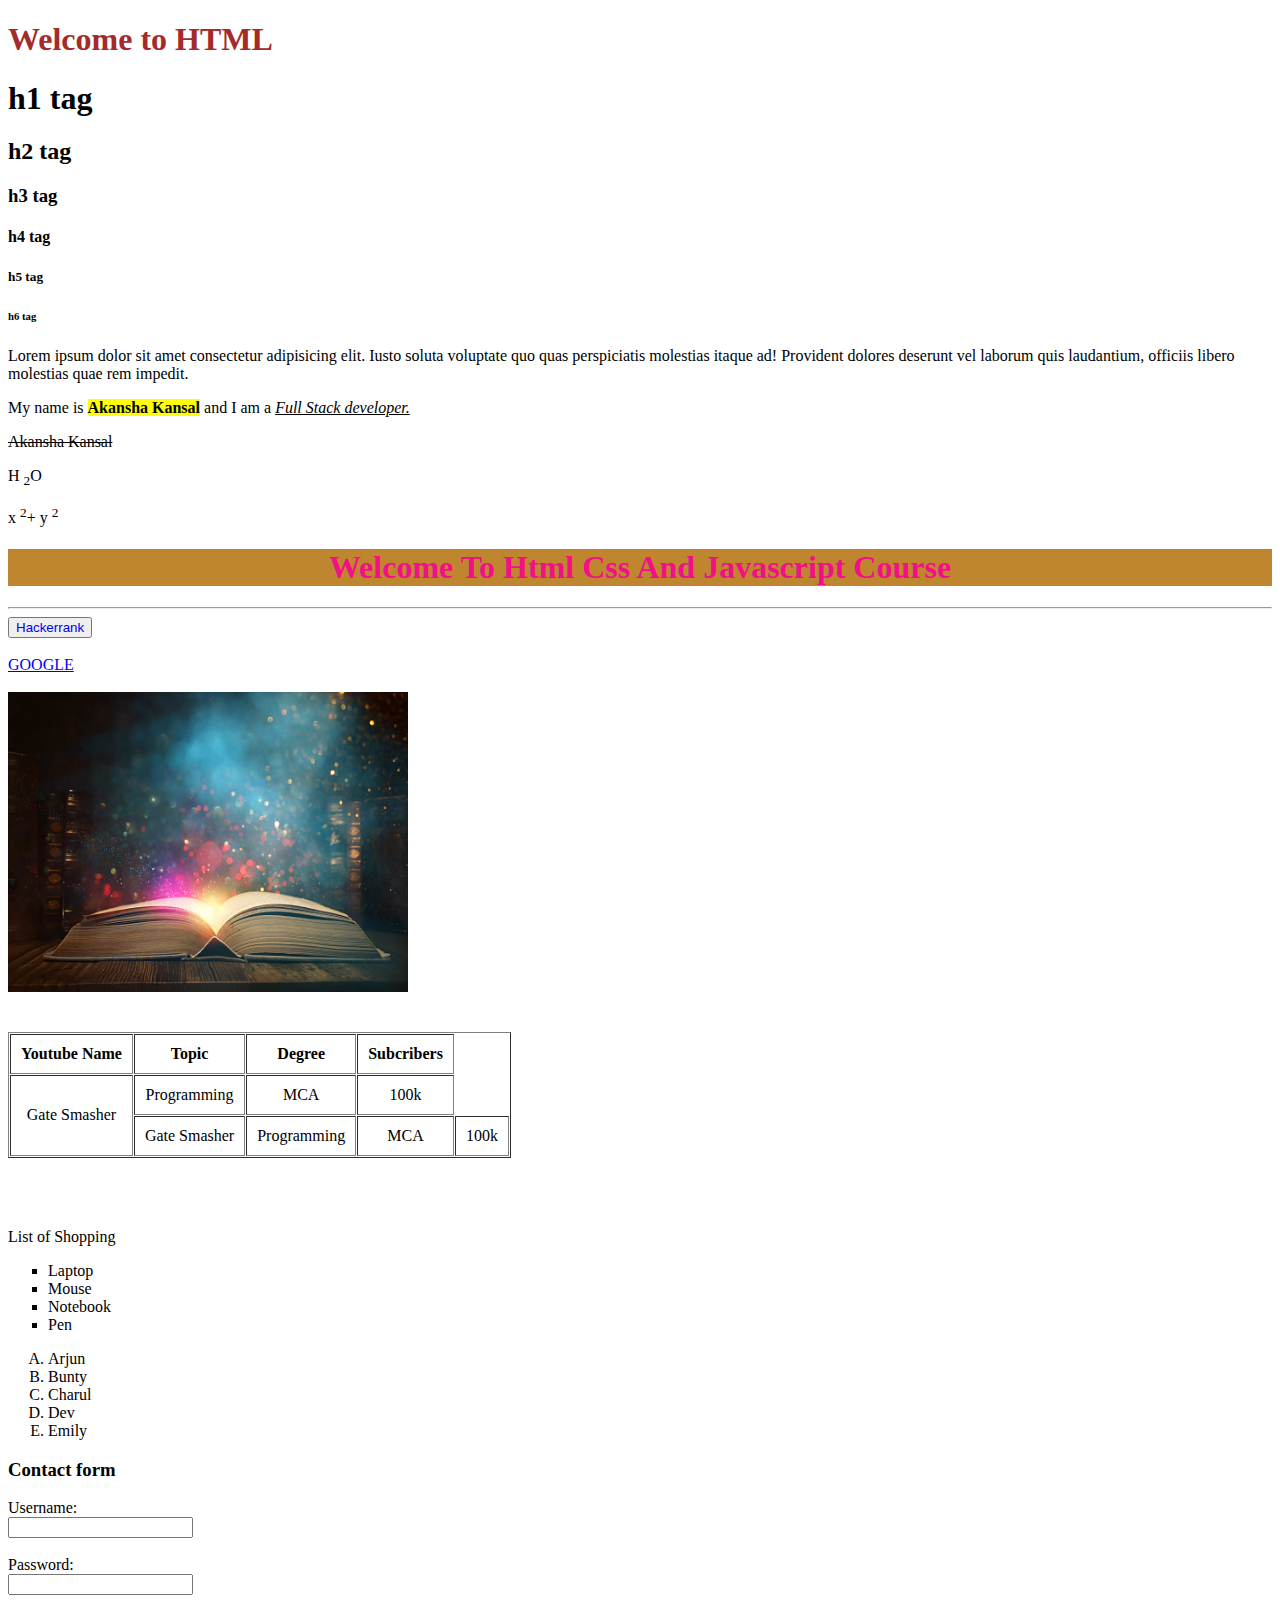
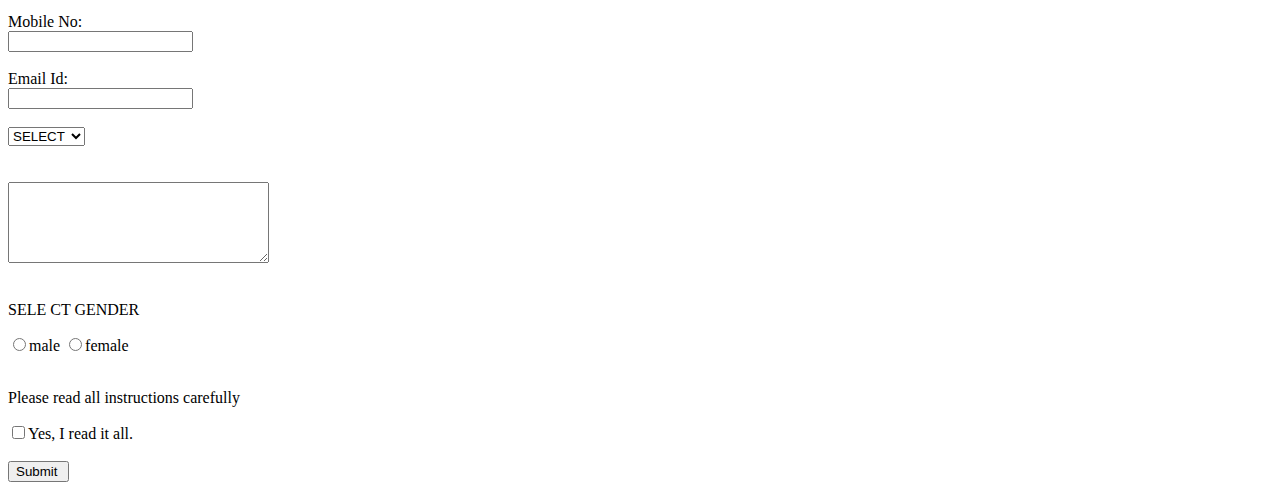
<file: aa.html>
<!DOCTYPE html>
<html lang="en">
<head>
    <meta charset="UTF-8">
    <meta http-equiv="X-UA-Compatible" content="IE=edge">
    <meta name="viewport" content="width= , initial-scale=1.0">
    <title>HTML</title>
    <link rel="stylesheet" href=" ">
</head>
<body>
    <!-- HEADING TAGS -->
    <h1 style="color: brown;">Welcome to HTML</h1>
    <h1>h1 tag</h1>
    <h2>h2 tag</h2>
    <h3>h3 tag</h3>
    <h4>h4 tag</h4>
    <h5>h5 tag</h5>
    <h6>h6 tag </h6>
    <!-- PARAGRAPH TAG  -->
    <p>Lorem ipsum dolor sit amet consectetur adipisicing elit. Iusto soluta voluptate quo quas perspiciatis molestias itaque ad! Provident 
        dolores deserunt vel laborum quis laudantium, officiis libero molestias quae rem impedit.</p>
    <!-- HTML TEXT FORMATTING ELEMENTS -->
    <p>My name is <b> <mark>Akansha Kansal</mark> </b> and I am a <i> <u> Full Stack developer.</u> </i> </p> 
    <p><del>Akansha Kansal</del></p>
    <p>H <sub>2</sub>O</p>
    <p>x <sup>2</sup>+ y <sup>2</sup></p>
    <!-- HTML STYLES -->
    <H1 style =" color: rgb(242, 15, 136); background-color: rgb(192, 134, 47); font-family: 'Times New Roman', 
           Times, serif; text-align: center; text-transform: capitalize;">Welcome to html css and javascript course</H1>
    <!-- HTML LINKS -->
    <!--  To provide a horizantal line -->
    <hr>
    <button>
        <a href="https://www.hackerrank.com/auth/login" style="text-decoration:none" title="click to visit Hackerrank page">Hackerrank</a>
    </button>
    <br><br>
    
    <a href="https://www.google.com/search?q=google.com&sxsrf=ALiCzsZ3H3ep3fB72qskyb8nz2JR5gRKQg%3A1664905097095&ei=iW88Y5q9BcCeseMP2YOimAw&ved=0ahUKEwjapZbnjsf6AhVAT2wGHdmBCMMQ4dUDCA4&uact=5&oq=google.com&gs_lcp=[base64]&sclient=gws-wiz" tagret="_blank">GOOGLE</a>
    <br><br>
    <!-- HTML IMAGES -->
    <img src="./Images/image1].jpg" width="400px" height="300px" alt="" >
     <!-- HTML TABLES  -->
     <br><br><br>
     <table border="1" cellpadding="10" cellspacing="1"
      style="text-align: center;">
        <tr>
            <th>Youtube Name</th>
            <th>Topic</th>
            <th>Degree</th>
            <th>Subcribers</th>
        </tr> 
        <tr>
            <td rowspan="2">Gate Smasher</td>
            <td>Programming</td>
            <td>MCA</td>
            <td>100k</td>
        </tr>
        <tr>
            <td >Gate Smasher</td>
            <td>Programming</td>
            <td>MCA</td>
            <td>100k</td>
        </tr>
     </table> 
     <br><br><br>
     <!-- HTML LISTS -->
      <p>List of Shopping</p>
      <ul type="square">
        <li>Laptop</li>
        <li>Mouse</li>
        <li>Notebook</li>
        <li>Pen</li>
      </ul>

      <ol type="A">
        <li>Arjun</li>
        <li>Bunty</li>
        <li>Charul</li>
        <li>Dev</li>
        <li>Emily</li>
      </ol>
<!-- HTML FORMS -->
      <h3>Contact form</h3>
      <form action="">
        <label for="">Username:</label> 
        <br><input type="text" name="username" id="">
        <br><br>
        <label for="">Password:</label> 
        <br><input type="password" name="password" id="enter ur pswd">
        <br><br>
        <label for="">Mobile No:</label> 
        <br><input type="Mobile No" name="mobile number" id="">
        <br><br>
        <label for="">Email Id:</label> 
        <br><input type="password" name="email id" id="">
        <br><br>

        <select>
            <option>SELECT</option>
            <option value="personal">Personal</option>
            <option value="business">Business</option>
            <option value="premium">Premium</option>
        </select>
        <br><br><br>
        <textarea name="" id="" cols="30" rows="5"></textarea>
        <br><br>
        <p>SELE   CT GENDER</p>
        <input type="radio" name="gender">male
        <input type="radio" name="gender">female
        <br><br>
        <p>Please read all instructions carefully</p>
        <input type="checkbox">Yes, I read it all.
        <br><br>
        <input type="submit" name="submit" value="Submit ">
      </form>
</body>
</html>
</file>
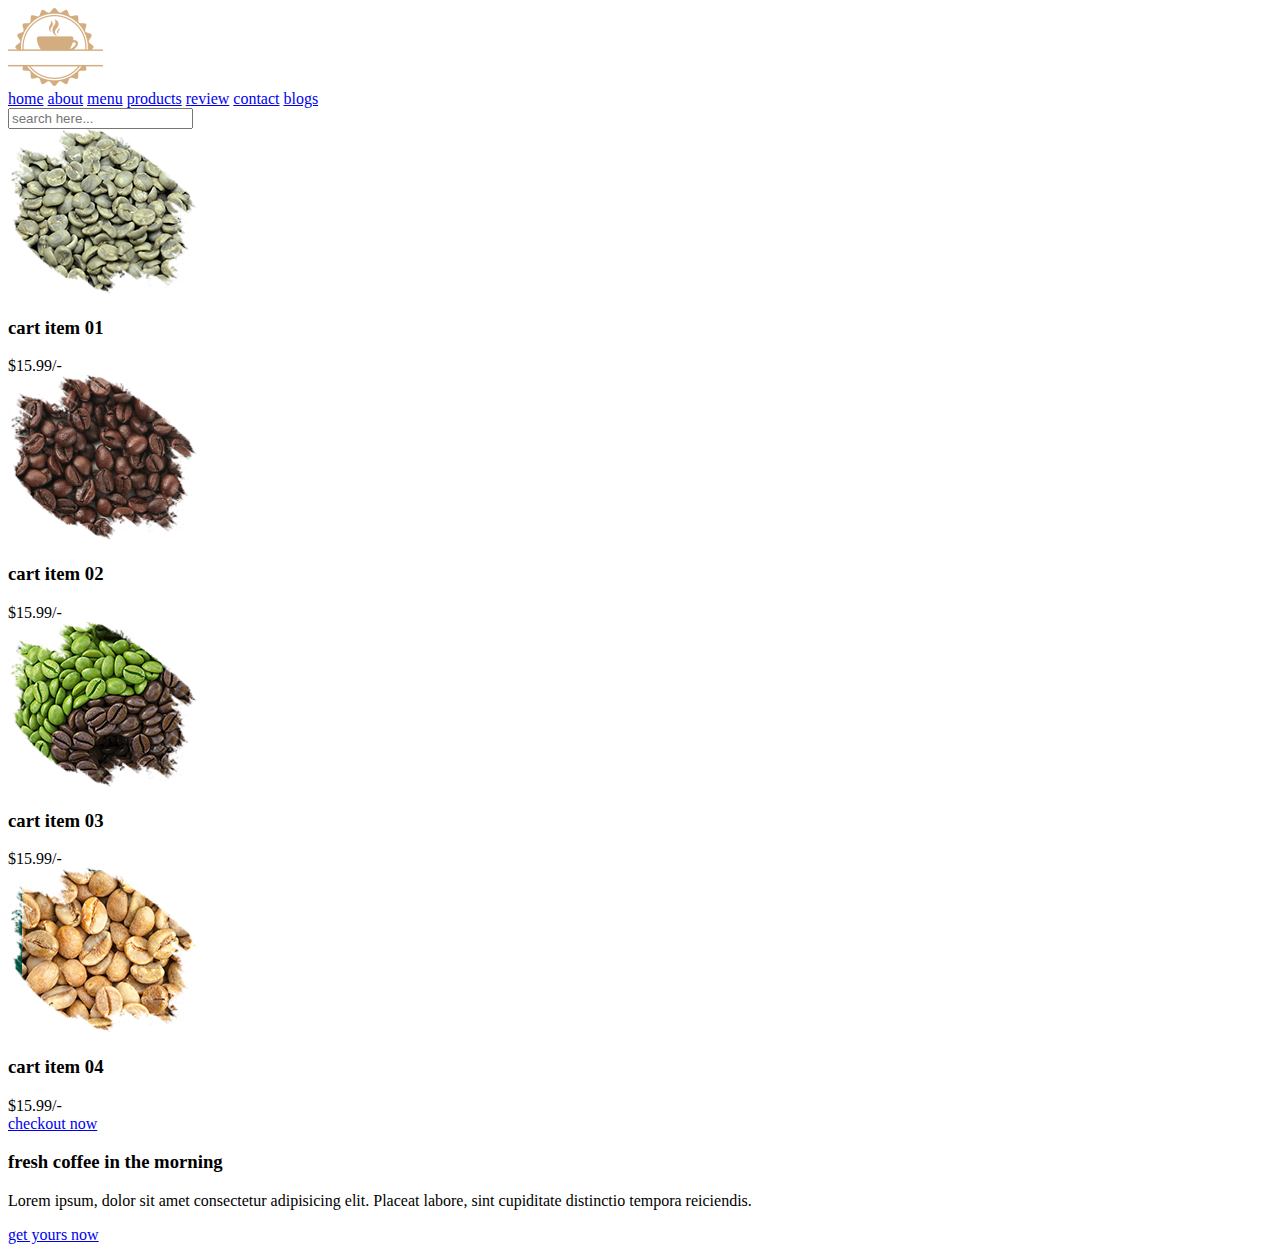
<file: c1.html>
<!DOCTYPE html>
<html lang="en">
<head>
    <meta charset="UTF-8">
    <meta http-equiv="X-UA-Compatible" content="IE=edge">
    <meta name="viewport" content="width=device-width, initial-scale=1.0">
    <title>Document</title>
</head>
<body>
    <!--  header section start -->
    <header class="header">

        <a href="#" class="logo">
            <img src="./Images/logo.png" alt="">
        </a>
    
        <nav class="navbar">
            <a href="#home">home</a>
            <a href="#about">about</a>
            <a href="#menu">menu</a>
            <a href="#products">products</a>
            <a href="#review">review</a>
            <a href="#contact">contact</a>
            <a href="#blogs">blogs</a>
        </nav>
    
        <div class="icons">
            <div class="fas fa-search" id="search-btn"></div>
            <div class="fas fa-shopping-cart" id="cart-btn"></div>
            <div class="fas fa-bars" id="menu-btn"></div>
        </div>
    
        <div class="search-form">
            <input type="search" id="search-box" placeholder="search here...">
            <label for="search-box" class="fas fa-search"></label>
        </div>
    
        <div class="cart-items-container">
            <div class="cart-item">
                <span class="fas fa-times"></span>
                <img src="./Images/cart-item-1.png" alt="">
                <div class="content">
                    <h3>cart item 01</h3>
                    <div class="price">$15.99/-</div>
                </div>
            </div>
            <div class="cart-item">
                <span class="fas fa-times"></span>
                <img src="./Images/cart-item-2.png" alt="">
                <div class="content">
                    <h3>cart item 02</h3>
                    <div class="price">$15.99/-</div>
                </div>
            </div>
            <div class="cart-item">
                <span class="fas fa-times"></span>
                <img src="./Images/cart-item-3.png" alt="">
                <div class="content">
                    <h3>cart item 03</h3>
                    <div class="price">$15.99/-</div>
                </div>
            </div>
            <div class="cart-item">
                <span class="fas fa-times"></span>
                <img src="./Images/cart-item-4.png" alt="">
                <div class="content">
                    <h3>cart item 04</h3>
                    <div class="price">$15.99/-</div>
                </div>
            </div>
            <a href="#" class="btn">checkout now</a>
        </div>
    
    </header>
    
    <!-- header section ends -->
    <!-- home section starts  -->

<section class="home" id="home">

    <div class="content">
        <h3>fresh coffee in the morning</h3>
        <p>Lorem ipsum, dolor sit amet consectetur adipisicing elit. Placeat labore, sint cupiditate distinctio tempora reiciendis.</p>
        <a href="#" class="btn">get yours now</a>
    </div>

</section>

<!-- home section ends -->

</body>
</html>
</file>
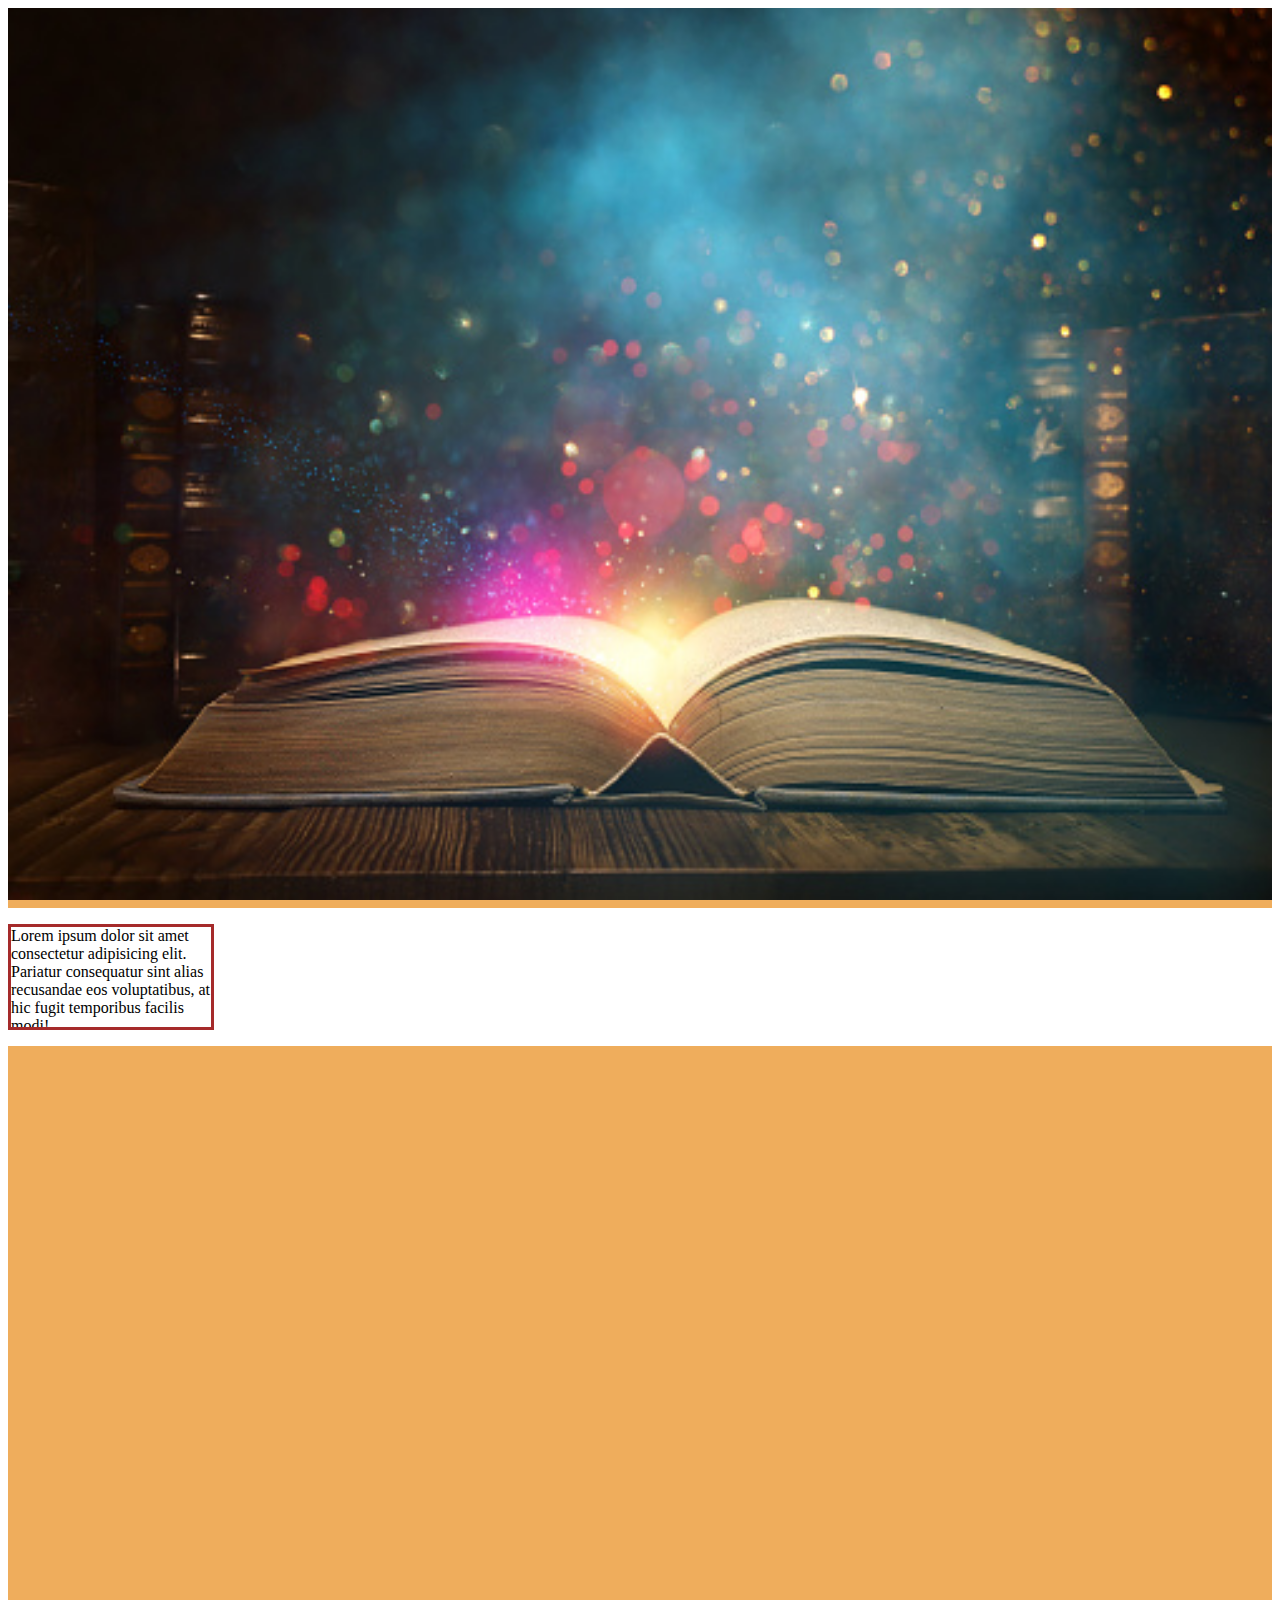
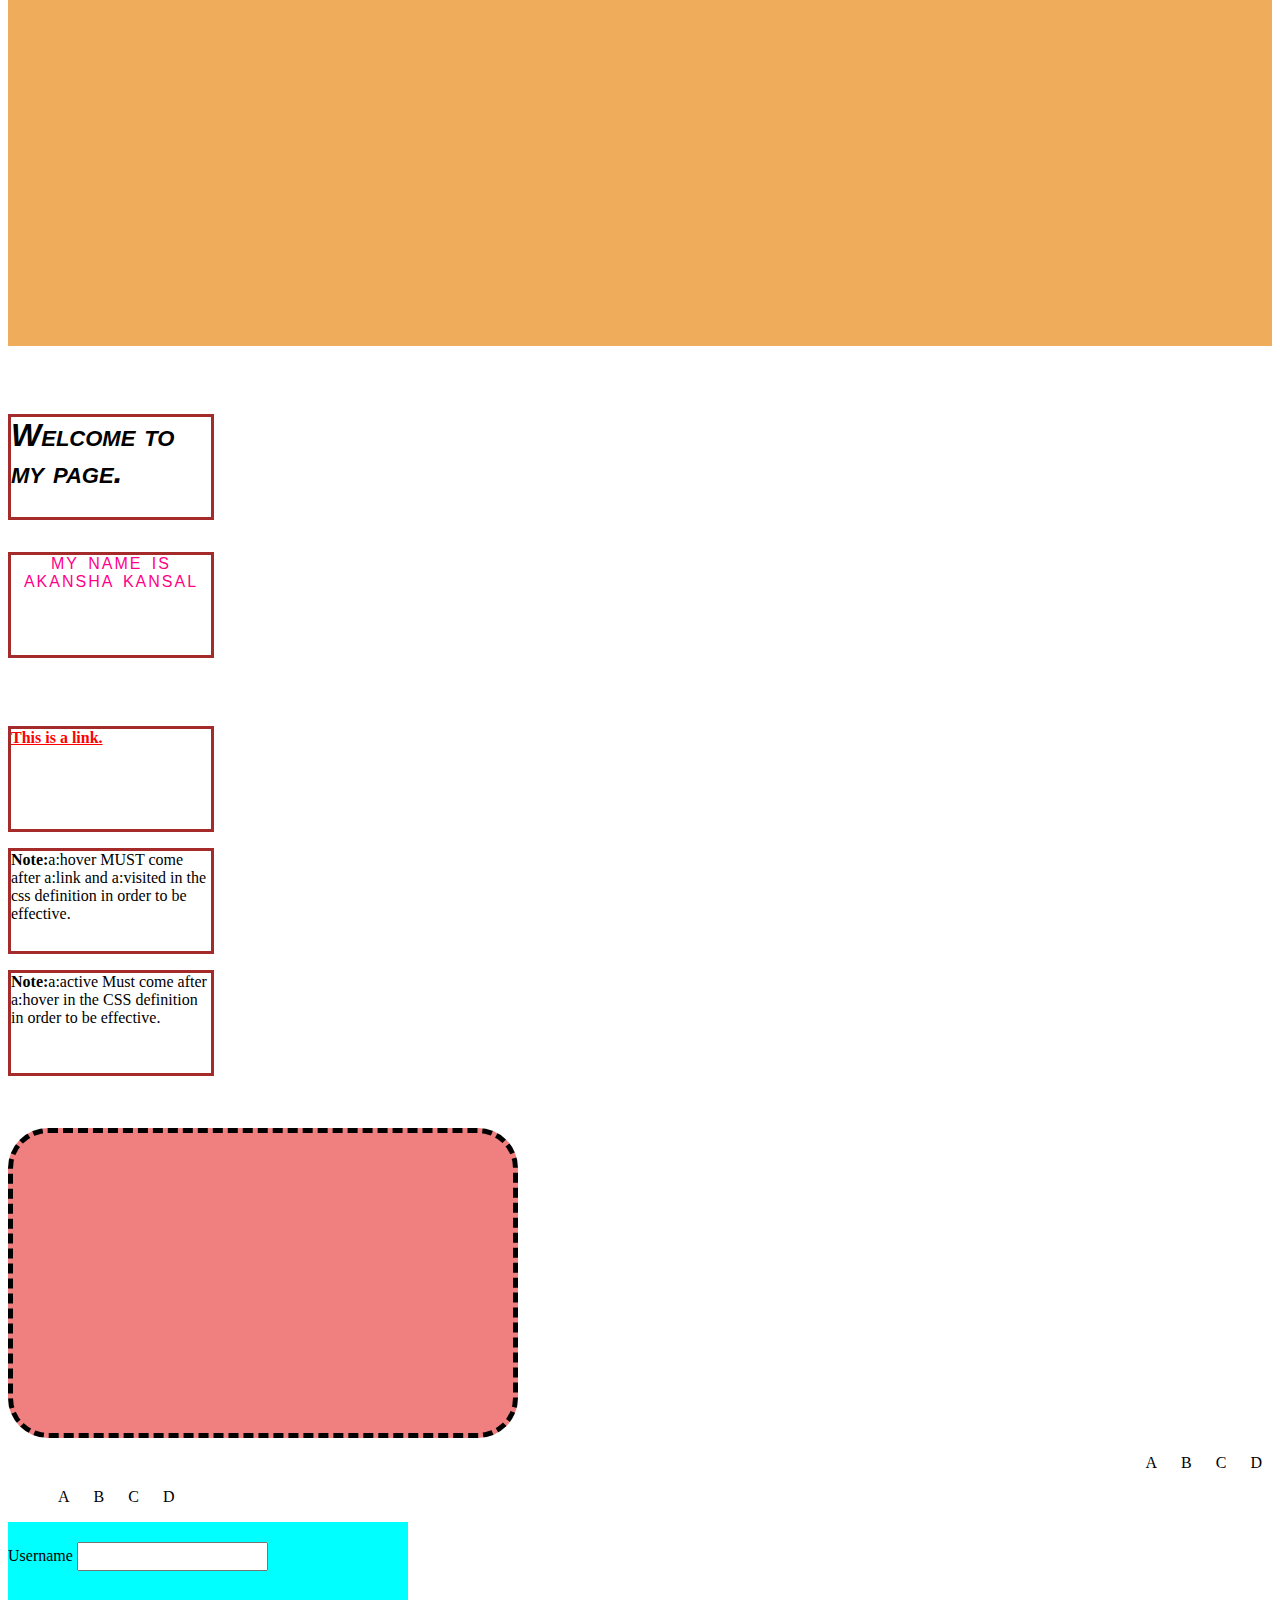
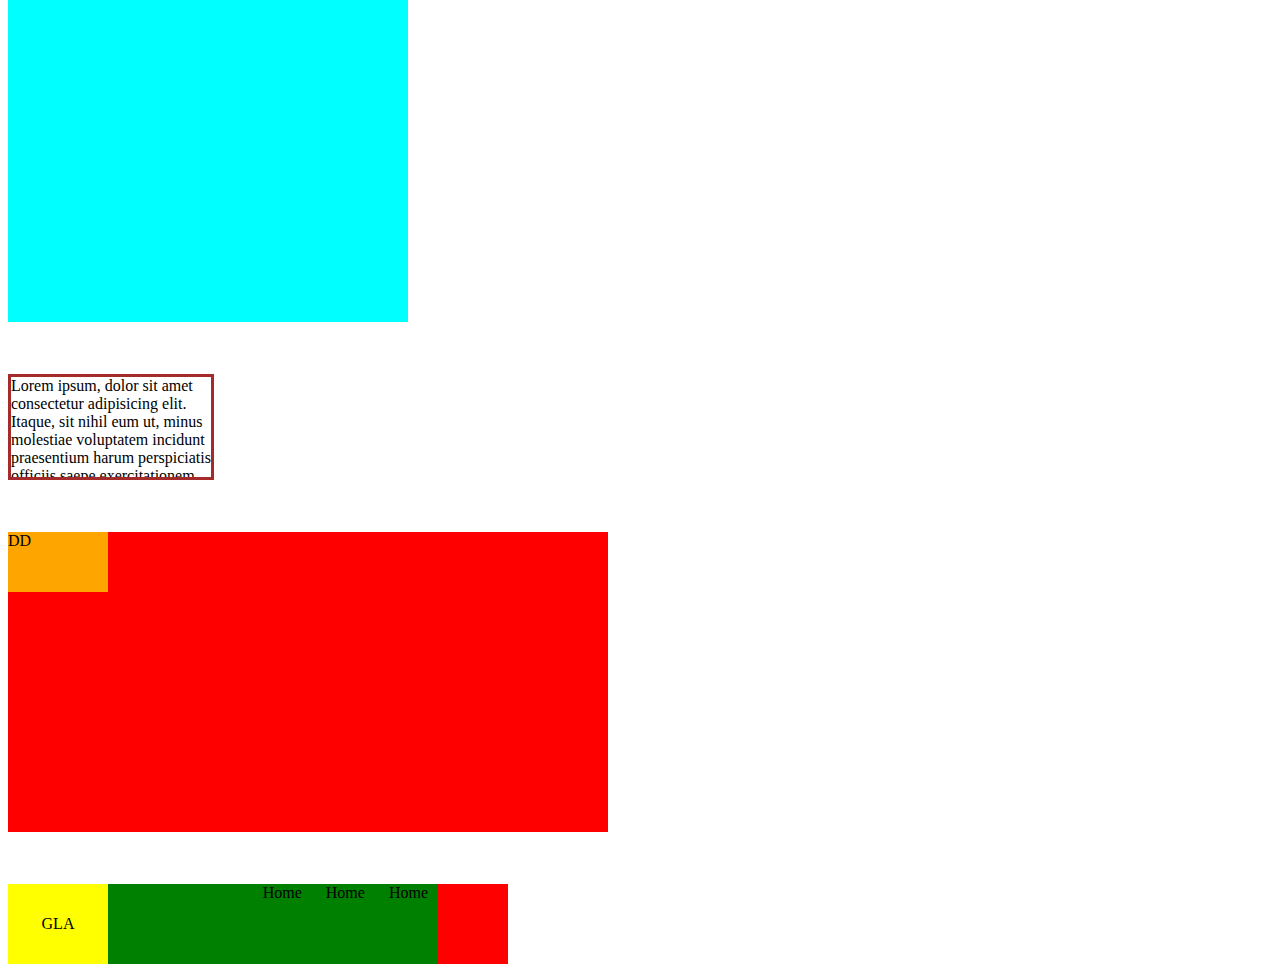
<file: CSSbasic.html>
<!DOCTYPE html>
<html lang="en">
<head>
    <meta charset="UTF-8"> 
    <meta http-equiv="X-UA-Compatible" content="IE=edge">
    <meta name="viewport" content="width=device-width, initial-scale=1.0">
    <title>Document</title>
    <link rel="stylesheet" href="./cssbasic.css  ">
    <!-- Internal css -->
    <!-- <style>
        h1{
            color:red;
        }
    </style> -->
      
</head>
<body>
    <!-- Inline css -->
    <!-- <h2 style="color:blue;">Welcome</h2>
    <h1 id="MyFirstId">Welcome to CSS</h1>
    <h2 class="MyFirstClass">Welcome to the page</h2>
    --> 
    <!-- CSS BACKGROUND PROPERTY -->
    <div class ="backImg"></div> 
    <p>Lorem ipsum dolor sit amet consectetur 
        adipisicing elit. Pariatur consequatur sint 
        alias recusandae eos voluptatibus, at hic fugit temporibus facilis modi!</p>
        <div class ="backImg1 "></div>  
        
    <!-- CSS FONTS -->
     <br><br>
     <p id="fontCSS">Welcome to my page.  </p>

     <!-- TEXT CSS -->
      <p id="textCSS">My name is Akansha Kansal </p>
      <br><br>
      <p>
        <b>
            <a href=" https://glauniversity.in:8085/main/index" target="_blank">This is a link.</a>
        </b>
      </p> 
      <p><b>Note:</b>a:hover MUST come after a:link and a:visited in the css
    definition in order to be effective.</p>
    <p><b>Note:</b>a:active Must come after a:hover 
        in the CSS definition in  order to be effective.</p>
        <br><br>
        <!-- BORDER CSS  -->
    <div class="borderCSS "></div>
        <!-- LIST CSS -->
        <ul>
            <li>A</li>
            <li>B</li>
            <li>C</li>
            <li>D</li>
        </ul>
        <ol>
            <li>A</li>
            <li>B</li>
            <li>C</li>
            <li>D</li>
        </ol>
        <!-- BOX MODEL CSS -->
        <div class="boxModel">
            <label for="">Username</label>
            <input type="text" name="username    ">
        </div>
        <br><br>
        <!-- Scrollbars -->
        <p>Lorem ipsum, dolor sit amet consectetur adipisicing elit. Itaque, sit nihil eum ut, minus molestiae voluptatem incidunt praesentium harum perspiciatis officiis saepe exercitationem architecto rerum at perferendis, earum pariatur nostrum repellendus quos molestias. Recusandae iusto, dolore, hic dolores laudantium officiis a accusamus error consectetur facere est vitae quisquam. Dolorum, officiis iste? Nobis dolore, magni quae excepturi vel deleniti a consectetur saepe ipsa, adipisci eum sint nulla repellendus, facilis eveniet? Blanditiis omnis amet autem eaque odio qui dolor sunt a iste. Esse, error provident unde praesentium accusamus modi architecto tempore non et quia facere omnis doloribus corporis vitae ut. Id recusandae velit, consequatur dolorem a provident delectus obcaecati, esse, mollitia ut temporibus quia corporis ratione odit. Maiores, quaerat placeat nostrum, ex voluptatem accusantium odit commodi similique in quam rerum iste, dicta adipisci eos. Consequuntur cum id nam nostrum soluta qui, animi, dicta ut odio voluptatum similique recusandae enim laboriosam placeat, ullam deserunt molestiae culpa error corrupti esse doloremque minima. Culpa, enim exercitationem. Maiores sit quisquam esse, animi blanditiis ab ea iusto fuga expedita laboriosam odio recusandae illum cupiditate alias perspiciatis doloremque, quam voluptatum facilis quod harum consectetur dolores. Itaque ipsum, atque distinctio facilis voluptatibus sed, eaque 
            dolores nulla modi consectetur adipisci.</p>
            <br><br>
        <!--  POSITIONED CSS -->
        <div class="father">
            <div class="pos1">AA</div>
            <div class="pos2">BB</div>
            <div class="pos3">CC</div>
            <div class="pos4">DD</div>
        </div>
        <br><br>
        <!-- CSS FLOAT  -->
        <div class="header">
            <div class="logo">GLA</div>
            <div class="menu"></div>
              <ul>
                    <li>Home</li>
                    <li>Home</li>
                    <li>Home</li>
                </ul>
        </div>

 </body>
</html>
</file>
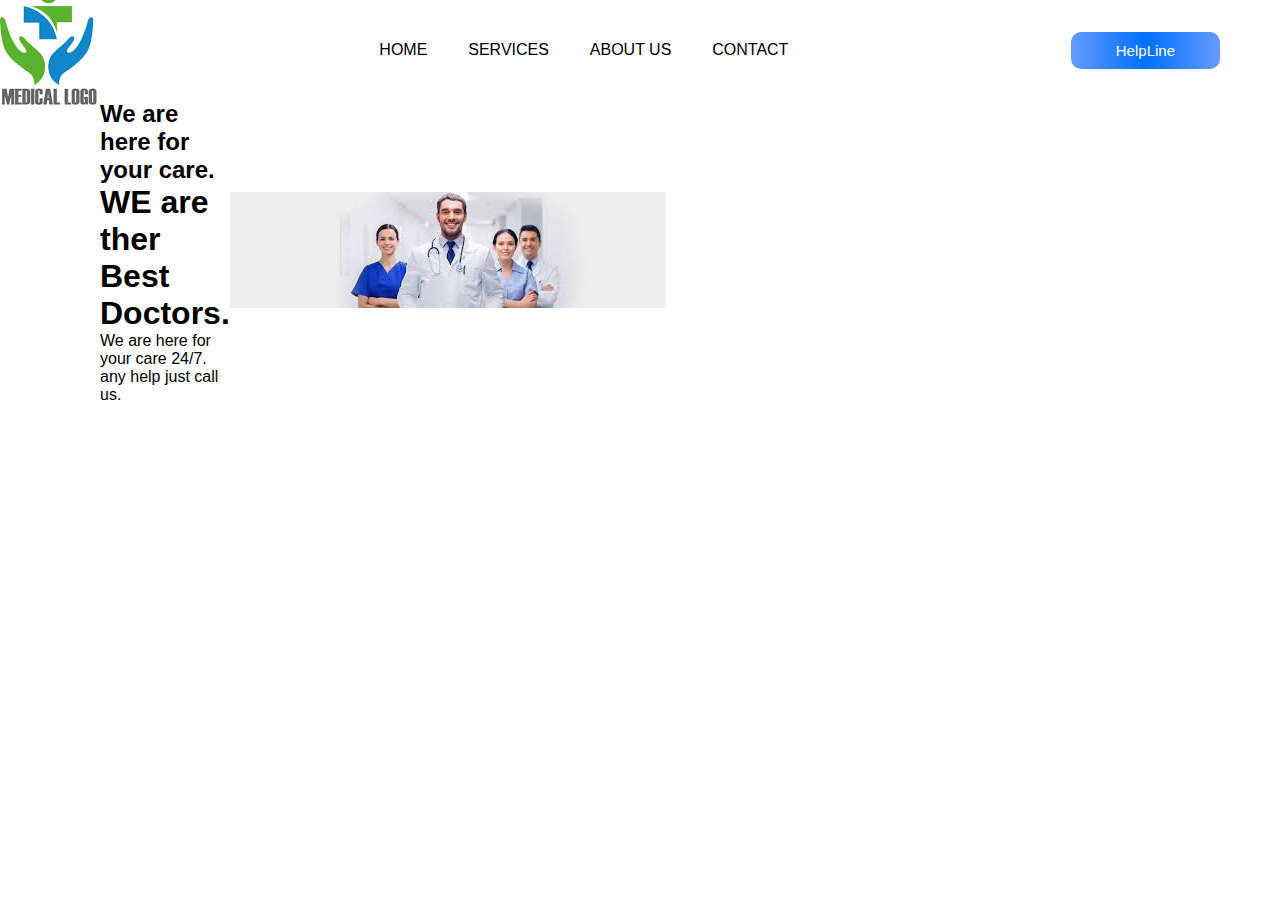
<file: Medical.html>
<!DOCTYPE html>
<html lang="en">
<head>
    <meta charset="UTF-8">
    <meta http-equiv="X-UA-Compatible" content="IE=edge">
    <meta name="viewport" content="width=device-width, initial-scale=1.0">
    <title>Document</title>
    <link rel="stylesheet" href="medical.css">
</head>
<body>
    <header>
        <div class="mainheader">
            <div class="logo">
                <img src="./Images/hospital_logo.png" alt="">
            </div>
            <nav>
                <a href="@">Home</a>
                <a href="@">Services</a>
                <a href="@">About Us</a>
                <a href="@">Contact</a>
            </nav>
            <div class="menubutton">
                <button>HelpLine</button>
            </div>
        </div>
        <main>
            <section class="left-sec">
                <h2>We are here for your care.</h2>
                <h1> WE are ther Best Doctors.</h1>
                <p>We are here for your care 24/7. any help just call us.</p>
            </section>
            <section class="right-sec">
                <figure>
                    <img src="./Images/doctor.jpeg" alt="">
                </figure>
            </section>
        </main>
    </header>
</body>
</html>
</file>
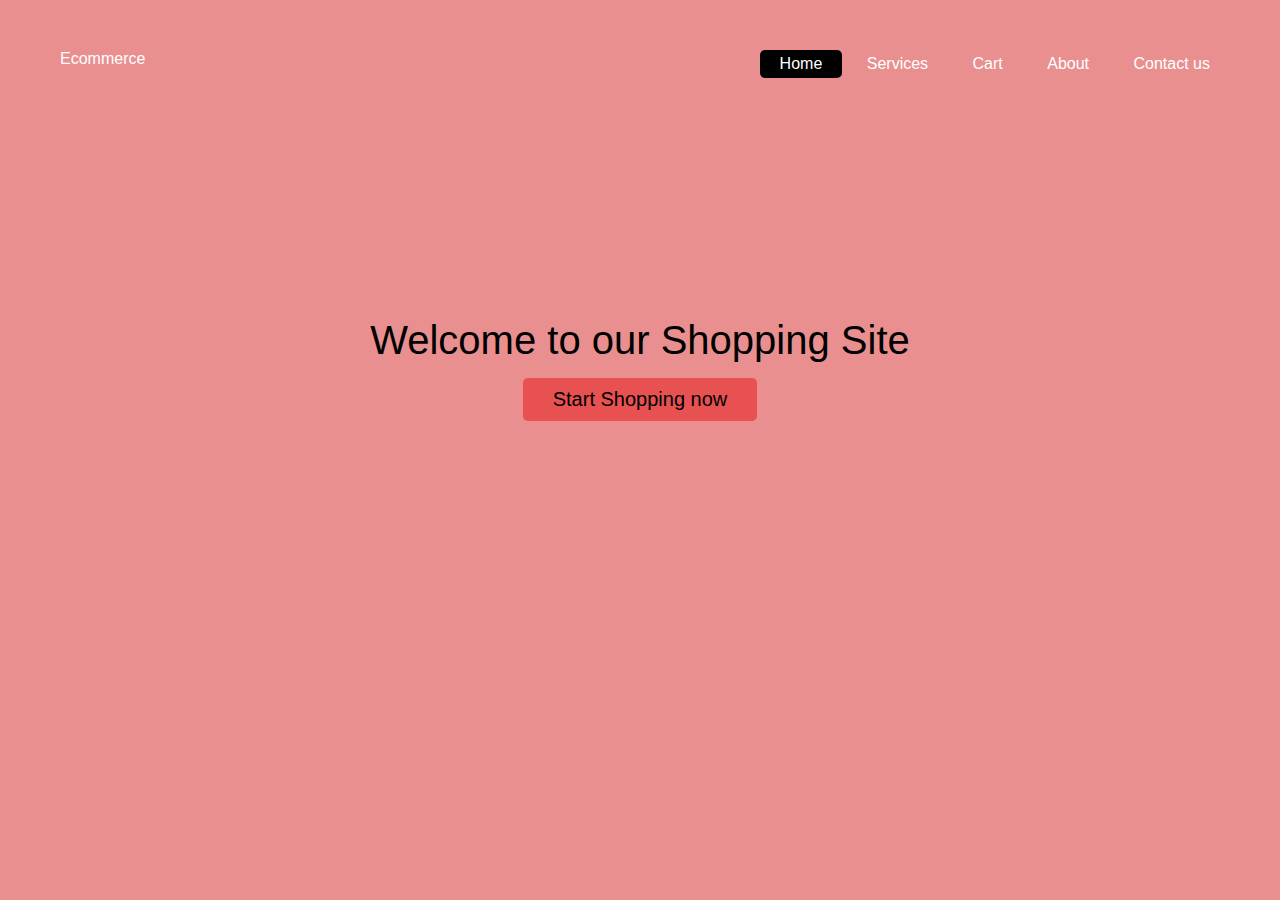
<file: tempelate.html>
<!DOCTYPE html>
<html lang="en">
<head>
    <meta charset="UTF-8">
    <meta http-equiv="X-UA-Compatible" content="IE=edge">
    <meta name="viewport" content="width=device-width, initial-scale=1.0">
    <title>Document</title>
    <link rel="stylesheet" href="./tempelate.css">
</head>
<body>
    <header>
    <i class="fa-solid fa-cart-shopping " aria-hidden="true"></i> 
    <span>Ecommerce</span>
    <ul>
        <li><a href="#">Home</a></li>
        <li><a href="#">Services</a></li>
        <li><a href="#">Cart</a></li>
        <li><a href="#">About</a></li>
        <li><a href="#">Contact us</a></li> 
    </ul>
</header>
<main>
    <p>Welcome to our Shopping Site</p>
    <button>Start Shopping now</button>
</main>
</body>
</html>
</file>
<file: cssbasic.css>
/* External css */

/* #MyFirstid{
    color:blueviolet;
}
.MyFirstClass{
    color: brown;
} */
/* 
*{
    margin:0;
    padding:0;
} 
*/
.backImg{
    width:100%;
    height:100vh;
    background-color: rgb(239, 173, 92);
    background-image: url('Images/image1].jpg');
    background-repeat: no-repeat;
    background-size:100% 100% ;
    background-attachment: fixed;
}
.backImg1{
    width:100%;
    height:100vh;
    background-color: rgb(239, 173, 92);
    background-image: url('Images/Image2.jpg');
    background-repeat: no-repeat;
    background-size:100% 100% ;
    background-attachment: fixed;
}
#fontCSS{
    font-family: 'Gill Sans', 'Gill Sans MT', Calibri, 'Trebuchet MS', sans-serif;
    font-variant: small-caps ;
    font-size: 2em; 
    /*  1em = 2px */
    font-style: italic;
    font-weight: 900 ;
}
#textCSS{
    font-family: 'Trebuchet MS', 'Lucida Sans Unicode', 'Lucida Grande', 'Lucida Sans', Arial, sans-serif;
    color: rgb(255, 0, 136);
    letter-spacing: 2px;
    word-spacing: 3px;
    /* direction: ltr;
    text-indent: 40px; */
    text-align: center;
    text-transform: uppercase;
}
a:link{
    color:red;
}
a:visited{
    color:green;
}
a:hover{
    color: yellow;
}
a:active{
    color: blue ;
}

.borderCSS{
    width:500px;
    height:300px;
    background-color: lightcoral;
    /* border-width: 5px;
    border-color: black;
    border-style: dashed; */
    border: 5px dashed black;
    border-radius: 40px;
}
ul{
    list-style-type: square;
}
ol{
    list-style-type: upper-alpha;
}
.boxModel{
    width:400px;
    height :400px; 
    background-color: aqua;
    
}
 input{
/*   padding: 5px 5px 5px 5px; */
padding: 5px;
    margin-top: 20px;
}
p{
    width: 200px;
    height:100px;
    border:3px solid brown;
    overflow:auto;  
}
.father{
    width:600px;
    height: 300px;
    background-color: red;
    position: relative;
}
.pos1{
    width: 100px;
    height: 60px;
    background-color: green;
    position: absolute;
    /* top:0; */
    z-index: 1;
}
.pos2{
    width: 100px;
    height: 60px;
    background-color: yellowgreen;
    position: absolute;
    /* right: 0; */
    z-index: 3;
}
.pos3{
    width: 100px;
    height: 60px;
    background-color: yellow;
    position: absolute;
    /* bottom: 0; */
    z-index: 2;
}
.pos4{
    width: 100px;
    height: 60px;
    background-color: orange;
    position: absolute;
    /* bottom: 0;
    right:0; */
    z-index: 4;
}
.header{
    width: 500px;
    height: 80px;
    background-color: green;
}
.logo{
    width: 100px;
    line-height: 80px;
    text-align: center;
    background-color: yellow;
   float:left;
}
.menu
{
    width: 70px;
    height: 80px;
    background-color: red;
    float: right;
}
ul{
    list-style: none;
    text-align: right;
}
li{
    /* display:inline; */
    display: inline-block;
    /* border: 1px solid black; */
    padding: 0 10px;
}
</file>
<file: medical.css>
*{
    margin:0;
    padding: 0;
    box-sizing: border border-box;
    font-family:Arial, Helvetica, sans-serif; 

}
.header{
    width:100%;
    height:100vh;
    background-image:url('./Images/doctor.jpeg');
    background-repeat: no-repeat;
    background-size: 100% 100% ;
}
.mainheader{
    width:100%;
    height:100px;
    display:flex;
    justify-content: space-between;
    align-items: center;
}
.mainheder .logo img{
    width: 250px;
    height: 70px;
    padding-left: 60px;

}
.mainheader nav{
    width: 450px;
    display: flex;
    align-items: center;
    justify-content: space-around;
}
.mainheader nav a{
    text-decoration: none; 
    color: black;
    text-transform: uppercase;
}
.menubutton{
    margin-right: 60px;
}
.mainheader button{
    padding:10px 45px;
    text-align: center;
    font-size: 15px;
    border: none;
    color: #fff;
    background-image: linear-gradient(to right,#649bff,#0070fa,#649bff);
    border-radius: 10px;
    
}
main{
    width: 450px;
    display: flex;
    align-items: center;
    justify-content: space-around;
}
main .right-sec{
    padding-right: 50px;
}
main .left-sec{
    padding-left: 100px;
}
</file>
<file: tempelate.css>
*{
    margin:0;
    padding:0;
    font-family: Arial, Helvetica, sans-serif;
     box-sizing: border-box;
}
body{
    height: 100vh;
    background-color:rgb(233, 143, 143)
}
header{
    padding:50px;
    color:white;
}
header span{
    margin :10px;
}
header ul{
    float: right;
    list-style: none;
}
header ul li{
    display:inline-block;
    padding: 5px 20px;
    border-radius:5px;
    transition: 0.2s;
}
header ul li a{
   color:white;
   text-decoration: none; 
}
header ul li:nth-child(1)
{
    background-color: black;
}
header ul li:hover{
    background-color: black;

}
main{
    text-align: center;
    padding-top: 200px;
}
main p{
    font-size: 40px;

}
main button{
    background-color: rgb(231, 81, 81);
    padding: 10px 30px;
    cursor:pointer;
    margin-top:15px ;
    border-radius: 5px;
    border:none;
    font-size: 20px;
    outline:none;
}
main button:hover{
    background-color: aqua;
    font-size: 30px;
}
</file>
